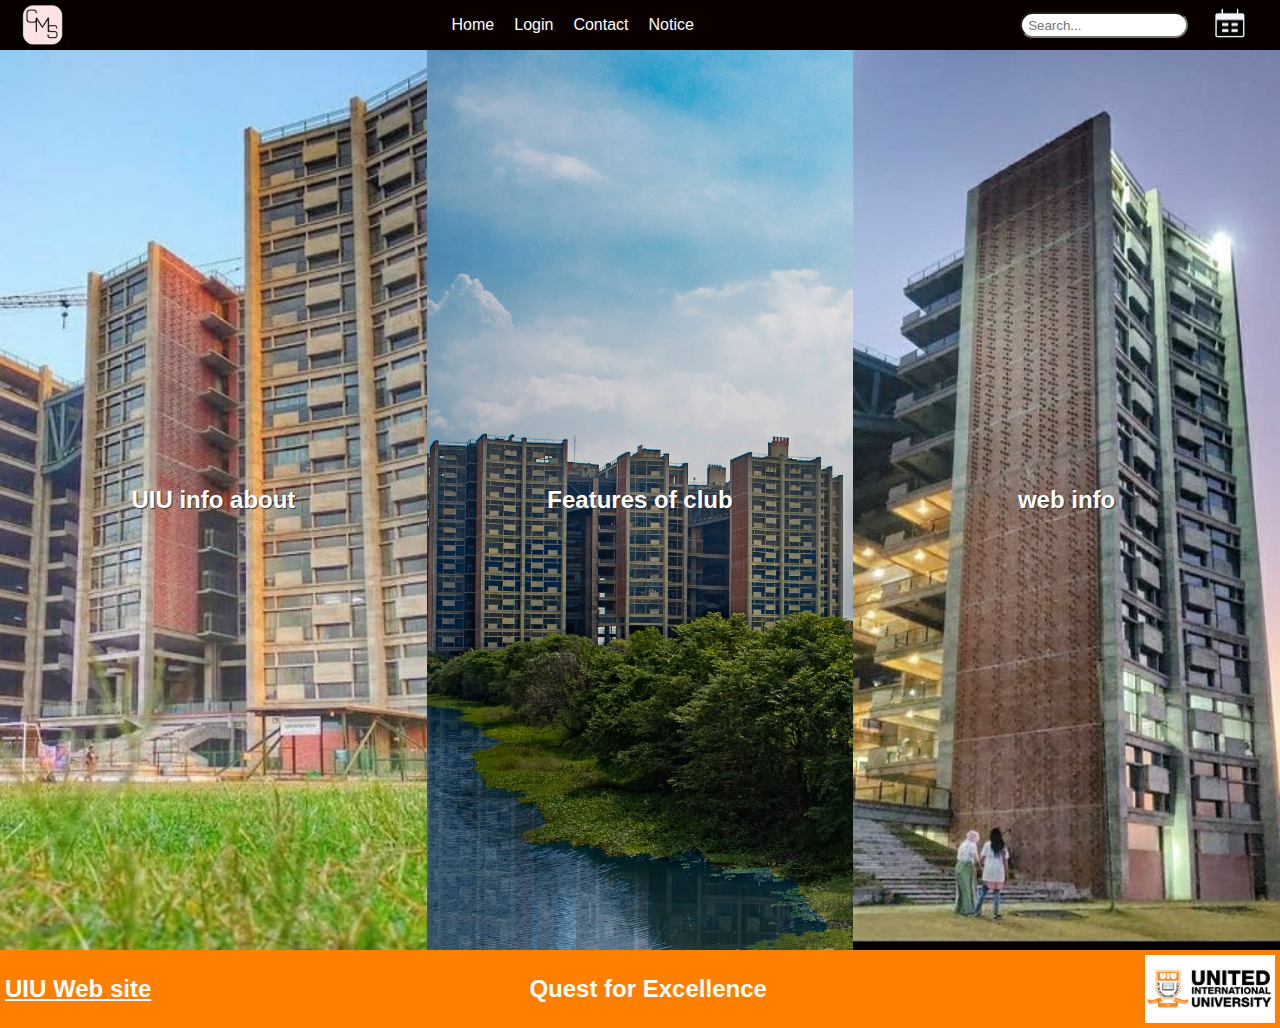
<file: homepage/index.html>
<!DOCTYPE html>
<html>

<head>
    <title>My Web Page</title>
    <style>
        body {
            margin: 0;
            padding: 0;
            font-family: Arial, sans-serif;
            background-color: #f2f2f2;
            box-sizing: border-box;
        }

        .header {
            display: flex;
            justify-content: space-between;
            align-items: center;
            padding: 5px;
            background-color: #090000;
            color: white;
        }

        .logo {
            width: 45px;
            height: 40px;
            margin-left: 15px;
        }

        .nav {
            display: flex;
            justify-content: center;
            align-items: center;
            margin-right: -60px;
        }

        .nav a {
            display: inline-block;
            margin: 0 10px;
            color: white;
            text-decoration: none;
        }

        .search {
            margin-right: -350px;
        }

        .search input{
            width: 160px;
            height: 20px;
            border-radius: 20px;
        }

        .calendar {
            margin-right: 30px;
        }

        .calendar img{
            width: 30px;
            height: 30px;
        }

        .content {
            display: flex;
            flex-wrap: wrap;

            justify-content: center;
            align-items: center;
            background-color: white;

        }

        .img-box {
            width: 33.33%;
            height: 100vh;
            padding: 10px;
            box-sizing: border-box;
            position: relative;
        }

        .img-box img {
            position: absolute;
            top: 0;
            left: 0;
            width: 100%;
            height: 100vh;
            object-fit: cover;
        }

        .img-box h3 {
            position: absolute;
            top: 50%;
            left: 50%;
            transform: translate(-50%, -50%);
            font-size: 24px;
            color: white;
            text-shadow: 1px 1px 1px #333;
            margin: 0;
        }

        .footer {
            display: flex;
            justify-content: space-between;
            background-color: #ff7f00;
            color: white;
            padding: 5px;

            text-align: center;
        }

        .footer img {
            height: auto;
            width: 5px;
            min-width: 130px;
        }
    </style>
</head>

<body>

    <!-- this is header code -->
    <div class="header">
        
        <img src="logoCMS.jpeg" class="logo" alt="">
        <div class="nav">
            <a href="#">Home</a>
            <a href="../login/uiuLogin.php">Login</a>
            <a href="#">Contact</a>
            <a href="#">Notice</a>
        </div>
        <div class="search">
            <input type="text" placeholder=" Search...">
        </div>
        <div class="calendar">
            <img src="calender.png" alt="calender">
        </div>
    </div>


    <div class="content">
        <div class="img-box">
            <img src="1.jpg">
            <h3>UIU info about</h3>
        </div>
        <div class="img-box">
            <img src="2.jpg">
            <h3>Features of club</h3>
        </div>
        <div class="img-box">
            <img src="image2.jpg">
            <h3>web info</h3>
        </div>
    </div>
    <div class="footer">
        <h2 style="text-decoration: underline;">UIU Web site</h2>
        <h2>Quest for Excellence</h2>
        <img src="5.jpg" alt="logo">
    </div>
</body>

</html>
</file>
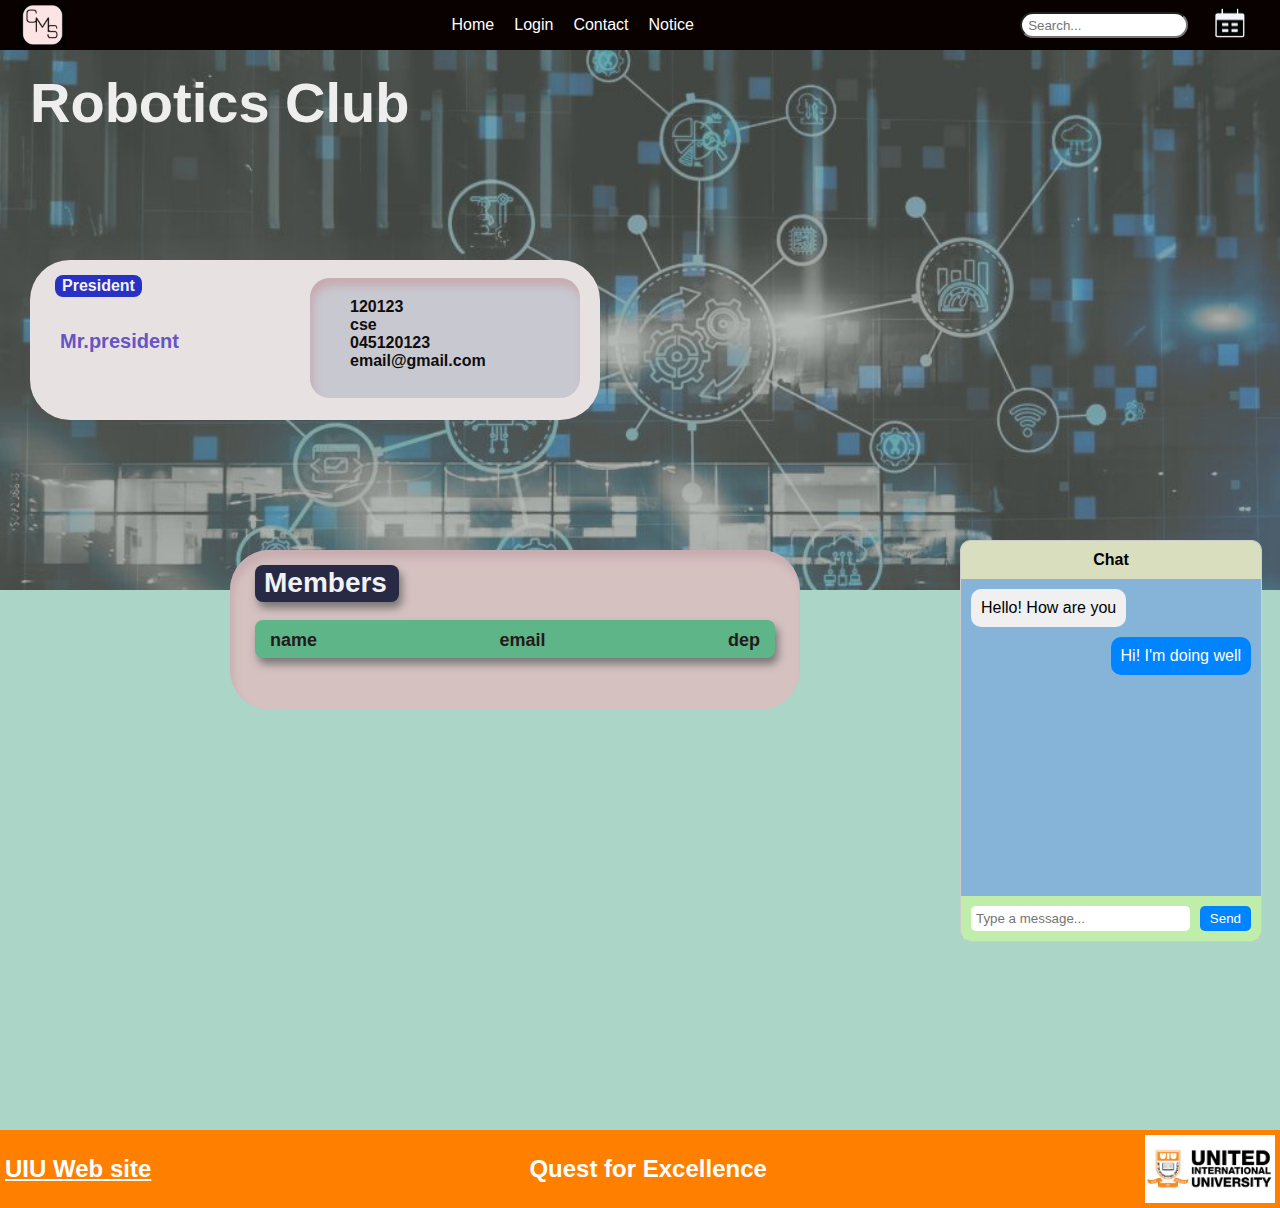
<file: club/club_page.html>
<!DOCTYPE html>
<html lang="en">
<head>
    <meta charset="UTF-8">
    <meta http-equiv="X-UA-Compatible" content="IE=edge">
    <meta name="viewport" content="width=device-width, initial-scale=1.0">
    <link rel="stylesheet" href="style.css">
    <title>Document</title>
</head>
<body>
    <div class="header">
        
        <img src="logoCMS.jpeg" class="logo" alt="">
        <div class="nav">
            <a href="#">Home</a>
            <a href="../login/uiuLogin.php">Login</a>
            <a href="#">Contact</a>
            <a href="#">Notice</a>
        </div>
        <div class="search">
            <input type="text" placeholder=" Search...">
        </div>
        <div class="calendar">
            <img src="calender.png" alt="calender">
        </div>
    </div>

    <div class="bg">
       <div class="title">Robotics Club</div>
       <div class="president-card">
           <div class="pres-tag">President</div>
           <div class="pres-info"><span class="pres-id">120123</span><br><span class="pres-dep">cse</span><br><span class="pres-phone">045120123</span><br><span class="pres-email">email@gmail.com</span>
        </div>
           <div class="pres-name">Mr.president</div>
       </div>
    </div>
    <div class="bg2">

        <div id="members">
            <div class="title2">Members</div>
            <div class="member"><span class="mname">name</span><span class="memail">email</span><span class="mdep">dep</span></div>
        </div>

    </div>

    <div class="chat-box">
        <div class="chat-header">
          Chat
        </div>
        <div class="chat-body">
            <div class="div-2">
          <div class="message received">
            <div class="message-text">
              Hello! How are you
            </div>
          </div>
        </div>
          <div class="div-1">
          <div class="message sent">
            <div class="message-text">
              Hi! I'm doing well
            </div>
          </div>
          </div>
        </div>
        <div class="chat-footer">
          <input type="text" placeholder="Type a message...">
          <button>Send</button>
        </div>
      </div>



    <div class="footer">
        <h2 style="text-decoration: underline;">UIU Web site</h2>
        <h2>Quest for Excellence</h2>
        <img src="5.jpg" alt="logo">
    </div>
    
</body>
</html>
</file>
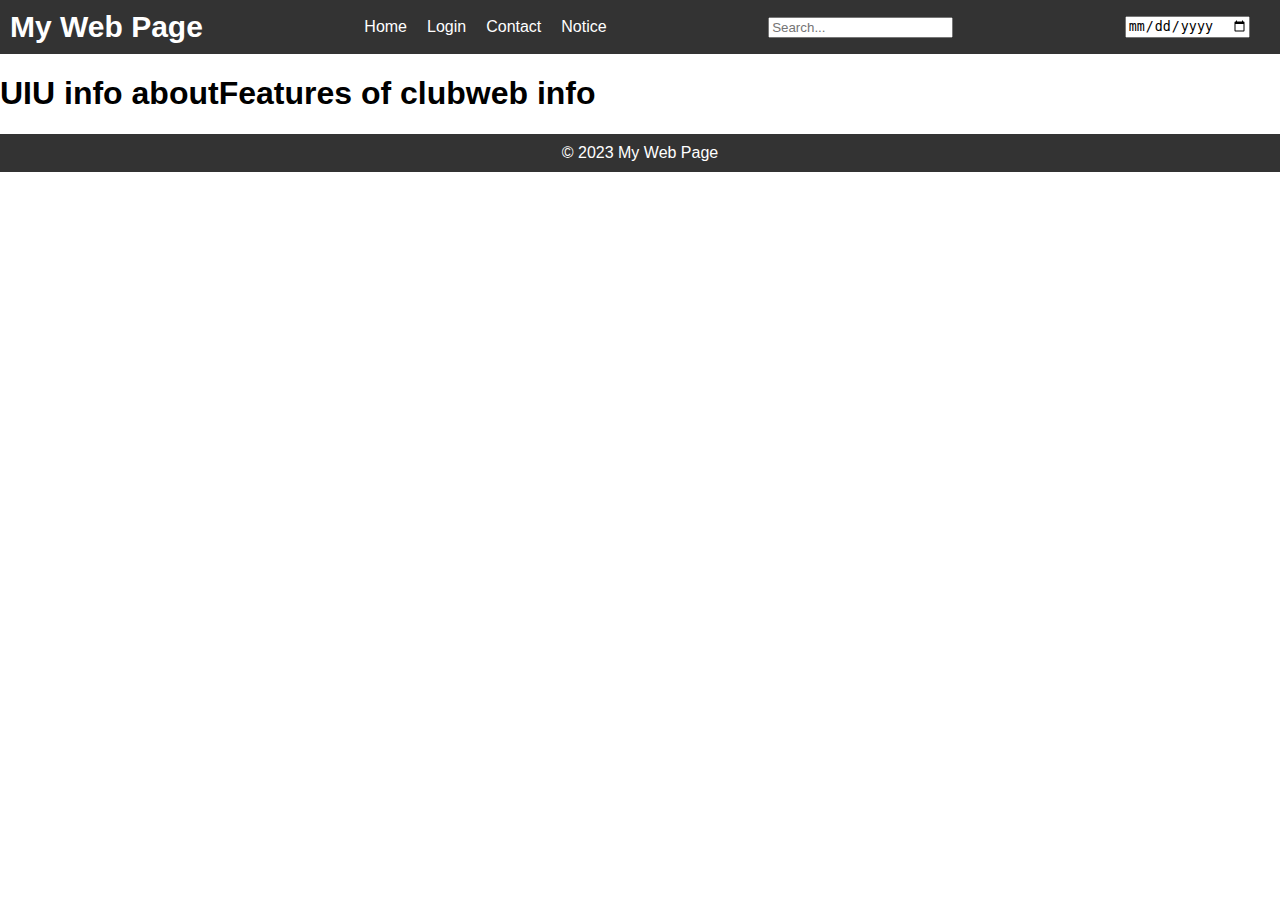
<file: homepage/temp.html>
<!DOCTYPE html>
<html lang="en">

<head>
    <meta charset="UTF-8">
    <meta http-equiv="X-UA-Compatible" content="IE=edge">
    <meta name="viewport" content="width=device-width, initial-scale=1.0">
    <link rel="stylesheet" href="style.css">
    <title>Document</title>
</head>

<body>
    <div id="header">
        <div id="logo">My Web Page</div>
        <div id="nav">
            <a href="#">Home</a>
            <a href="#">Login</a>
            <a href="#">Contact</a>
            <a href="#">Notice</a>
        </div>
        <div id="search">
            <input type="text" placeholder="Search...">
        </div>
        <div id="calendar">
            <input type="date">
        </div>
    </div>
    <div id="content">

            <h1> UIU info about </h1>
            <h1> Features of club </h1>
            <h1> web info </h1>
            

    </div>
    <div class="footer">
        &copy; 2023 My Web Page
    </div>
</body>

</html>
</file>
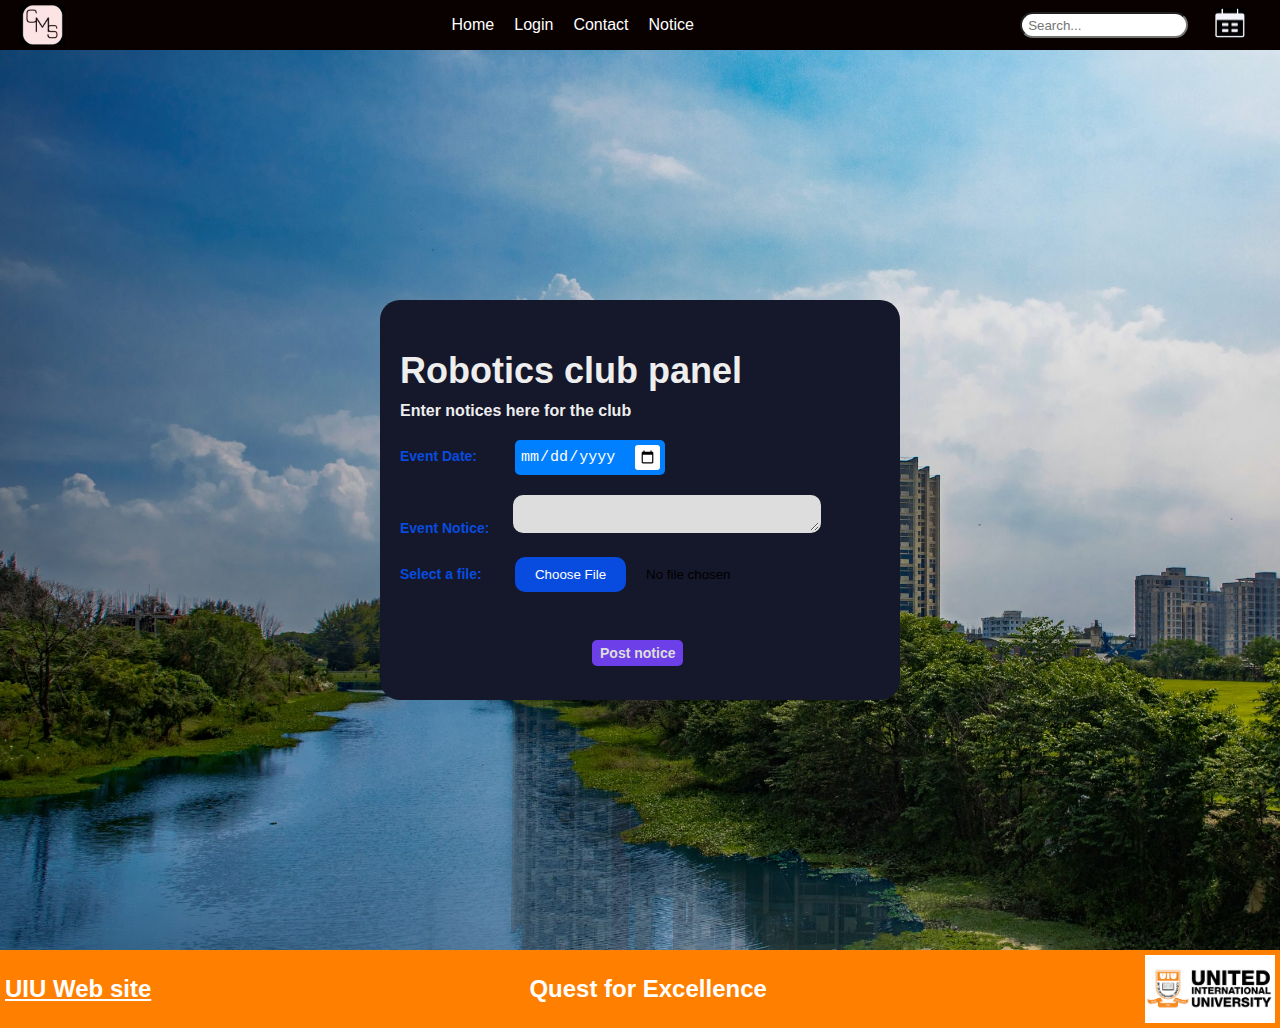
<file: president/events.html>
<!DOCTYPE html>
<html lang="en">
<head>
    <meta charset="UTF-8">
    <meta http-equiv="X-UA-Compatible" content="IE=edge">
    <meta name="viewport" content="width=device-width, initial-scale=1.0">
    <link rel="stylesheet" href="style.css">
    <title>Document</title>
</head>
<body>

    <div class="header">
        
        <img src="logoCMS.jpeg" class="logo" alt="">
        <div class="nav">
            <a href="#">Home</a>
            <a href="../login/uiuLogin.php">Login</a>
            <a href="#">Contact</a>
            <a href="#">Notice</a>
        </div>
        <div class="search">
            <input type="text" placeholder=" Search...">
        </div>
        <div class="calendar">
            <img src="calender.png" alt="calender">
        </div>
    </div>




    <div class="content">

    <form action="" method="post">
        <div class="title">Robotics club panel</div>
        <div class="subtitle">Enter notices here for the club</div>
        <div class="date_div">
        <span>Event Date:</span>
        <input type="date" name="date">
         </div>
         <div class="notice">
        <span>Event Notice:</span>
        <textarea name="event_notice" id="" ></textarea>
        </div>
        <div class="file"> 
        <span>Select a file:</span>
        <input type="file" id="myfile" name="myfile">
        </div>
        <input type="submit" value="Post notice" name="update_notice" />
    </form>

    </div>

    <div class="footer">
        <h2 style="text-decoration: underline;">UIU Web site</h2>
        <h2>Quest for Excellence</h2>
        <img src="5.jpg" alt="logo">
    </div>
    

</body>
</html>
</file>
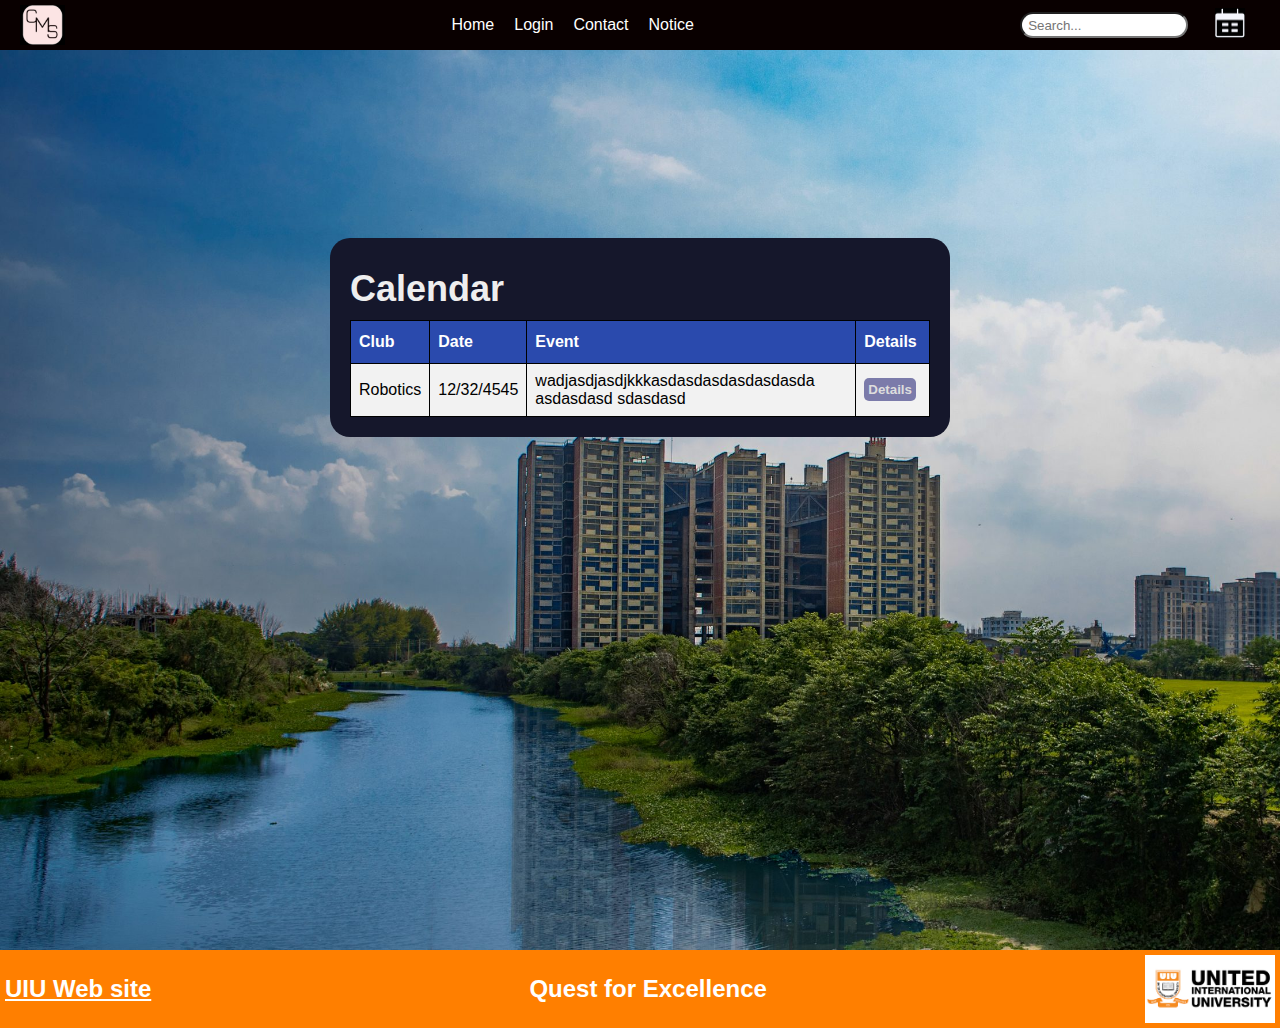
<file: user/calendar.html>
<!DOCTYPE html>
<html lang="en">
<head>
    <meta charset="UTF-8">
    <meta http-equiv="X-UA-Compatible" content="IE=edge">
    <meta name="viewport" content="width=device-width, initial-scale=1.0">
    <title>Document</title>
    <link rel="stylesheet" href="style1.css">
</head>
<body>

    <div class="header">
        
        <img src="logoCMS.jpeg" class="logo" alt="">
        <div class="nav">
            <a href="#">Home</a>
            <a href="../login/uiuLogin.php">Login</a>
            <a href="#">Contact</a>
            <a href="#">Notice</a>
        </div>
        <div class="search">
            <input type="text" placeholder=" Search...">
        </div>
        <div class="calendar">
            <img src="calender.png" alt="calender">
        </div>
    </div>




    <div class="content">

         <div class="calendar_div">

        <div class="title">Calendar</div>
        

        <table id="calendar_table">
            <tr>
              <th> Club</th>
              <th> Date</th>
              <th> Event</th>
              <th> Details</th>
            </tr>
            
            <tr>
              <td>Robotics</td>
              <td>12/32/4545</td>
              <td>wadjasdjasdjkkkasdasdasdasdasdasda asdasdasd sdasdasd</td>
              <td><button class="detail">Details</button></td>
            </tr>
            
            
        </table>
         </div>

    </div>

    <div class="footer">
        <h2 style="text-decoration: underline;">UIU Web site</h2>
        <h2>Quest for Excellence</h2>
        <img src="5.jpg" alt="logo">
    </div>
    
</body>
</html>
</file>
<file: club/style.css>
body {
    margin: 0;
    padding: 0;
    font-family: Arial, sans-serif;
    background-color: #f2f2f2;
    height: 100vh;
    
}

.header {
    display: flex;
    justify-content: space-between;
    align-items: center;
    padding: 5px;
    background-color: #090000;
    color: white;
}

.logo {
    width: 45px;
    height: 40px;
    margin-left: 15px;
}

.nav {
    display: flex;
    justify-content: center;
    align-items: center;
    margin-right: -60px;
}

.nav a {
    display: inline-block;
    margin: 0 10px;
    color: white;
    text-decoration: none;
}

.search {
    margin-right: -350px;
}

.search input{
    width: 160px;
    height: 20px;
    border-radius: 20px;
}

.calendar {
    margin-right: 30px;
}

.calendar img{
    width: 30px;
    height: 30px;
}



.bg{
    background-image: url(./1000.jpeg);
    background-size: cover;
    background-repeat: no-repeat;
    height: 60vh;
    align-items: center;
    

}

.bg_a{
  background-image: url(./Abst-transformed.jpeg);
  background-size: cover;
  background-repeat: no-repeat;
  height: 60vh;
  align-items: center;
  

}

.bg_e{
  background-image: url(./Creativ.png);
  background-size: cover;
  background-repeat: no-repeat;
  height: 60vh;
  align-items: center;
  

}

.title {
    position: absolute;
    color: #eee;
    font-family: sans-serif;
    font-size: 56px;
    font-weight: 800;
    top: 70px;
    left: 30px;
    
  }

  .president-card{
    position: absolute;
      width: 570px;
      height: 160px;
      background: rgb(232, 225, 225);
      border: none;
      border-radius: 40px;
      top: 260px;
    left: 30px;
  }

  .pres-tag{
    position: absolute;
    width: 80px;
    height: 20px; 
    background: rgb(39, 49, 197);
    border: none;
      border-radius: 8px;
    color: #f2f2f2;
    padding-left: 7px;
    padding-top: 2px;
    font-weight:bold;
    top: 15px;
    left: 25px;
  }

  .pres-info{

    position: absolute;
    width: 270px;
    height: 120px;
    background: rgb(200, 200, 209);
    border: none;
    border-radius: 20px;
    box-shadow: 3px 8px 8px rgb(199, 172, 176) inset;
    top: 18px;
    left: 280px;
    
    
  }

  .pres-info span{
      color: rgb(16, 13, 13);
      font-weight: bold;
      position: absolute;
      padding: 40px;
      padding-top: 20px;
      
      
  }

  .pres-name{

    position: absolute;
    color: rgb(103, 84, 197);
    font-family: sans-serif;
    font-size: 20px;
    font-weight: bold;
    top: 70px;
    left: 30px;

  }

.bg2{
    background-color: rgb(170, 213, 199);
    min-height: 60vh;
}
.bg2_a{
  background-color: rgb(46, 115, 96);
  min-height: 60vh;
}
.bg2_e{
  background-color: rgb(99, 102, 198);
  min-height: 60vh;
}


#members{

    position: absolute;
      width: 570px;
     min-height: 160px;
      background: rgb(214, 193, 193);
      border: none;
      border-radius: 40px;
      box-shadow: 3px 8px 8px rgb(199, 172, 176) inset;
      
    top: 550px;
    left: 230px;


}

.title2{
    position: absolute;
    width: 135px;
    height: 35px; 
    background: rgb(39, 41, 69);
    border: none;
      border-radius: 8px;
    color: #f2f2f2;
    padding-left: 9px;
    padding-top: 2px;
    font-weight:bold;
    font-size: 28px;
    top: 15px;
    left: 25px;
    box-shadow: 3px 6px 8px #777676;
}

.member{

    
    width: 520px;
    height: 35px; 
    background: rgb(94, 181, 135);
    border: none;
      border-radius: 8px;
    color: #231b1b;
    margin-top: 10px;
    display: flex;
    justify-content: space-between;
    align-items: center;
    padding-top: 3px;
    margin-bottom: 25px;
    margin-left: 25px;
    font-weight:bold;
    font-size: 18px;
    top: 145px;
    left: 25px;
    box-shadow: 3px 6px 8px #777676;

}

.member:nth-child(2){
  margin-top: 70px;

}



.mname{
    padding-left: 15px;
}

.mdep{
    padding-right: 15px;
}




.chat-box {
  position: absolute;
  width: 300px;
  height: 400px;
  border: 1px solid #ccc;
  background: #86b3d8;
  border-radius: 10px;
  overflow: hidden;
  display: flex;
  flex-direction: column;
  left: 75%;
  top: 60%;

}

.chat-header {
  background-color: #d9debf;
  padding: 10px;
  font-weight: bold;
  text-align: center;
}

.chat-body {
  flex: 1;
  padding: 10px;
  overflow-y: scroll;
}

.message {
  margin-bottom: 10px;
  display: flex;
}

.message-text {
  padding: 10px;
  border-radius: 5px;
  max-width: 200px;
  word-wrap: break-word;
}

.received {
  background-color: #f0f0f0;
  border-radius: 10px;
  max-width: fit-content;
  align-self: flex-start;
  
}

.sent {
  
  background-color: #0084ff;
  color: white;
  border-radius: 10px;
  margin-left: auto;
  max-width: fit-content;
  align-self: flex-end;
}

.div-1{
    padding-left: 20%;
}

.div-2{
  padding-right: 20%;
}

.chat-footer {
  display: flex;
  background: rgb(192, 238, 170);
  align-items: center;
  padding: 10px;
}

.chat-footer input[type="text"] {
  flex: 1;
  padding: 5px;
  border: none;
  border-radius: 5px;
  margin-right: 10px;
}

.chat-footer button {
  padding: 5px 10px;
  background-color: #0084ff;
  color: white;
  border: none;
  border-radius: 5px;
  cursor: pointer;
}



.footer {
    display: flex;
    justify-content: space-between;
    background-color: #ff7f00;
    color: white;
    padding: 5px;

    text-align: center;
}

.footer img {
    height: auto;
    width: 5px;
    min-width: 130px;
}

.user{
  position: absolute;
  height: fit-content ;
  width: fit-content ;
  background-color:rgb(255, 255, 255);
  border: none;
  border-radius: 5px;
  padding: 2px;
  top: 15px;
  left: 6%;
 }
</file>
<file: homepage/style.css>
/* Add CSS styles here */
        body {
            margin: 0;
            padding: 0;
            font-family: Arial, sans-serif;
            box-sizing: border-box;
        }

        #header {
            display: flex;
            justify-content: space-between;
            align-items: center;
            padding: 10px;
            background-color: #333;
            color: white;
        }

        #logo {
            font-size: 30px;
            font-weight: bold;
        }

        #nav {
            display: flex;
            justify-content: center;
            align-items: center;
        }

        #nav a {
            display: inline-block;
            margin: 0 10px;
            color: white;
            text-decoration: none;
        }

        #search {
            margin-right: 20px;
        }

        #calendar {
            margin-right: 20px;
        }
#content{
    display: flex;
   
}
 

        .footer {
            background-color: #333;
            color: white;
            padding: 10px;
            text-align: center;
        }
</file>
<file: president/style.css>
body {
    margin: 0;
    padding: 0;
    font-family: Arial, sans-serif;
    background-color: #f2f2f2;
    height: 100vh;
    
}

.header {
    display: flex;
    justify-content: space-between;
    align-items: center;
    padding: 5px;
    background-color: #090000;
    color: white;
}

.logo {
    width: 45px;
    height: 40px;
    margin-left: 15px;
}

.nav {
    display: flex;
    justify-content: center;
    align-items: center;
    margin-right: -60px;
}

.nav a {
    display: inline-block;
    margin: 0 10px;
    color: white;
    text-decoration: none;
}

.search {
    margin-right: -350px;
}

.search input{
    width: 160px;
    height: 20px;
    border-radius: 20px;
}

.calendar {
    margin-right: 30px;
}

.calendar img{
    width: 30px;
    height: 30px;
}

.content{
    background-image: url("4pic.jpg");
    background-size: cover;
    background-repeat: no-repeat;
    height: 100vh;
    align-items: center;
    background-color: #000;
    display: flex;
    justify-content: center;

}

form {
    background-color: #15172b;
    border-radius: 20px;
    box-sizing: border-box;
    height: 400px;
    padding: 20px;
    width: 520px;
    margin-top: 2%;
    margin-bottom: 2%;
    
  }


  .title {
    color: #eee;
    font-family: sans-serif;
    font-size: 36px;
    font-weight: 600;
    margin-top: 30px;
  }
  
  .subtitle {
    color: #eee;
    font-family: sans-serif;
    font-size: 16px;
    font-weight: 600;
    margin-top: 10px;
  }

  .date_div{
      margin-top: 20px;
  }

  input[type="date"]{
    background-color: #0080ff;
    padding: 5px;
    margin-left: 7%;
    font-family: "Roboto Mono",monospace;
    color: #ffffff;
    font-size: 15px;
    border: none;
    outline: none;
    border-radius: 5px;
}
::-webkit-calendar-picker-indicator{
    background-color: #ffffff;
    padding: 5px;
    cursor: pointer;
    border-radius: 3px;
}

textarea {
    background-color: #dddddd;
    color: #423f3f;
    padding: 2px;
    margin-left: 4%;
    border-radius: 10px;
    border: 2px solid transparent;
    outline: none;
    font-family: "Heebo", sans-serif;
    font-weight: 200;
    font-size: 14px;
    line-height: 1.4;
    width: 300px;
    height: 30px;
    transition: all 0.2s;
  }

  input[type=file]{
    margin-left: 6%;
  }

  input[type=file]::file-selector-button {
    margin-right: 20px;
    border: none;
    
    background: #084cdf;
    padding: 10px 20px;
    border-radius: 10px;
    color: #fff;
    cursor: pointer;
    transition: background .2s ease-in-out;
  }
  
  input[type=file]::file-selector-button:hover {
    background: #0d45a5;
  }

  input[type="submit"]{

    border-radius: 5px;
    border: none;
    transition: background .2s linear;
    background: #6c3fe8;
    padding: 5px;
    padding-left: 8px;
    padding-right: 8px;
    overflow: hidden;
    display: flex;
    font-size: 14px;
    font-weight: bolder;
    color: #dddddd;
    margin-top: 10%;
    margin-left: 40%;
  }

  .notice{
    margin-top: 20px; 
  }

  .file{
    margin-top: 20px;  
  }

  span{
      font-size: 14px;
      font-weight: bolder;
      color: #084cdf;
  }
  


.footer {
    display: flex;
    justify-content: space-between;
    background-color: #ff7f00;
    color: white;
    padding: 5px;

    text-align: center;
}

.footer img {
    height: auto;
    width: 5px;
    min-width: 130px;
}
.user{
  position: absolute;
  height: fit-content ;
  width: fit-content ;
  background-color:rgb(255, 255, 255);
  border: none;
  border-radius: 5px;
  padding: 2px;
  top: 15px;
  left: 6%;
 }
</file>
<file: user/style1.css>
body {
    margin: 0;
    padding: 0;
    font-family: Arial, sans-serif;
    background-color: #f2f2f2;
    height: 100vh;
    
}

.header {
    display: flex;
    justify-content: space-between;
    align-items: center;
    padding: 5px;
    background-color: #090000;
    color: white;
}

.logo {
    width: 45px;
    height: 40px;
    margin-left: 15px;
}

.nav {
    display: flex;
    justify-content: center;
    align-items: center;
    margin-right: -60px;
}

.nav a {
    display: inline-block;
    margin: 0 10px;
    color: white;
    text-decoration: none;
}

.search {
    margin-right: -350px;
}

.search input{
    width: 160px;
    height: 20px;
    border-radius: 20px;
}

.calendar {
    margin-right: 30px;
}

.calendar img{
    width: 30px;
    height: 30px;
}

.content{
    background-image: url("4pic.jpg");
    background-size: cover;
    background-repeat: no-repeat;
    height: 100vh;
    align-items: center;
    background-color: #000;
    display: flex;
    justify-content: center;

}

.calendar_div{
    background-color: #15172b;
    border-radius: 20px;
    box-sizing: border-box;
    min-height: 100px;
    padding: 20px;
    width: 620px;
    margin-top: -300px;
    margin-bottom: 2%;
}

.title {
    color: #eee;
    font-family: sans-serif;
    font-size: 36px;
    font-weight: 600;
    margin-top: 10px;
  }
  
  



  #calendar_table {
    margin-top: 10px;
    font-family: Arial, Helvetica, sans-serif;
    border-collapse: collapse;
    width: 100%;
  }
  
  #calendar_table td, #calendar_table th {

    border: 1px solid black;
    padding: 8px;
  }
  
  #calendar_table tr:nth-child(even){background-color: #f2f2f2;}
  
  #calendar_table tr:nth-child(odd) {background-color: #ddd;}
  
  #calendar_table th {
    padding-top: 12px;
    padding-bottom: 12px;
    text-align: left;
    background-color: #2a4aad;
    color: white;
  }

 

  #calendar_table .detail{
    border: none;
    background-color: rgb(123, 123, 170);
    color: #ddd;
    border-radius: 5px;
    padding: 4px;
    font-weight: bold;
    cursor: pointer;
}


.footer {
    display: flex;
    justify-content: space-between;
    background-color: #ff7f00;
    color: white;
    padding: 5px;

    text-align: center;
}

.footer img {
    height: auto;
    width: 5px;
    min-width: 130px;
}

.search_div{
    
    background-color: #15172b;
    border-radius: 20px;
    box-sizing: border-box;
    min-height: 100px;
    padding: 20px;
    width: 620px;

    margin-bottom: 2%;
}





.member{

    
    width: 520px;
    height: 35px; 
    background: rgb(94, 181, 135);
    border: none;
      border-radius: 8px;
    color: #231b1b;
    margin-top: 10px;
    display: flex;
    justify-content: space-between;
    align-items: center;
    padding-top: 3px;
    margin-bottom: 25px;
    margin-left: 25px;
    font-weight:bold;
    font-size: 18px;
    top: 145px;
    left: 25px;
    box-shadow: 3px 6px 8px #777676;

}

.member:nth-child(2){
  margin-top: 70px;

}



.mname{
    padding-left: 15px;
}

.mdep{
    padding-right: 15px;
}

.detail{
    border: none;
    background-color: rgb(123, 123, 170);
    color: #ddd;
    border-radius: 5px;
    padding: 4px;
    font-weight: bold;
    cursor: pointer;
    margin-right: 5px;
}

.detail_container{
    display: none;
    position: absolute;
    justify-content: center;
    align-items: center;
    overflow: hidden;
    bottom: 20%;
    left: 30%;
    background-color: #efeff5;
    border-radius: 20px;
    box-sizing: border-box;
    height: 400px;
    padding: 20px;
    width: 520px;
    margin-top: 2%;
    margin-bottom: 2%;
  }

  #info_table{
      margin-top: 10%;
      margin-left: 2%;
  }

  .detail_container .icon-close{
    position: absolute;
    top: 0;
    right: 0;
    width: 45px;
    height: 45px;
    background: #162938;
    font-size: 2em;
    color: #fff;
    display: flex;
    justify-content: center;
    align-items: center;
    border-bottom-left-radius: 20px;
    cursor: pointer;
    z-index: 1;
}

.title2 {
    color: rgb(77, 54, 162);
    font-family: sans-serif;
    font-size: 36px;
    font-weight: 600;
    margin-top: 30px;
  }

  .detail_container span{
    
    font-size: 16px;
    font-weight: bolder;
    color: #061a44;
}

.user{
    position: absolute;
    height: fit-content ;
    width: fit-content ;
    background-color:rgb(255, 255, 255);
    border: none;
    border-radius: 5px;
    padding: 2px;
    top: 15px;
    left: 6%;
   }
</file>
